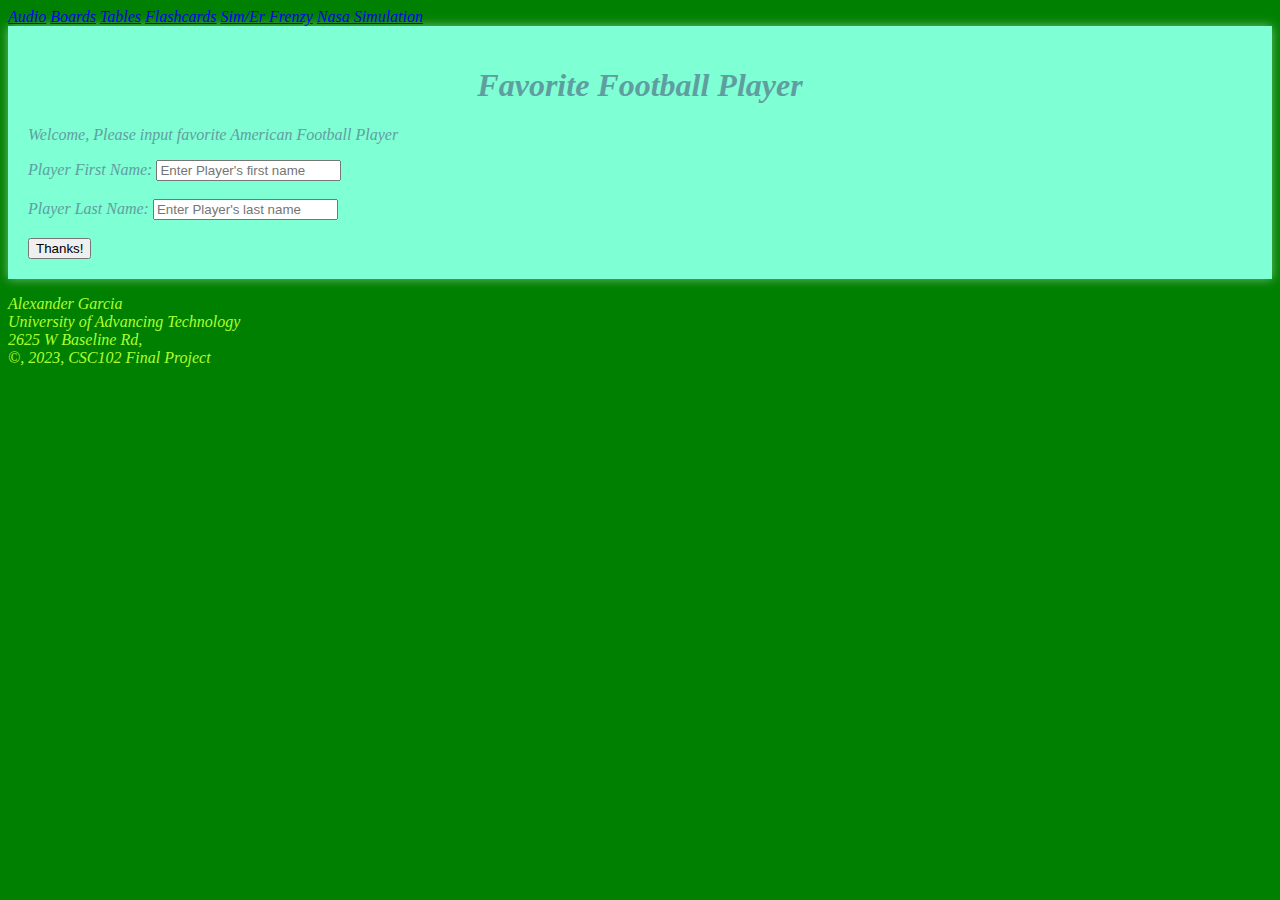
<file: index.html>
<!-- Tells browser it is written in Html -->
<!DOCTYPE html>
<!-- tells it is coded in english not any other langauge -->
<html lang="en">
<!-- contains the head elements -->
<head>
    <meta charset="UTF-8">
    <meta name="viewport" content="width=device-width, initial-scale=1.0">
    <title>Final Project</title>
    <!-- Links the html to css -->
    <link rel="stylesheet" href="style.css">
</head>
<body>
    <nav>
        <a href="audio.html">Audio</a>
        <a href="boards1.html">Boards</a>
        <a href="tables.html">Tables</a>
        <a href="flashcards.html">Flashcards</a>
        <a href="functions.html">Sim/Er Frenzy</a>
        <a href="classobjects.html">Nasa Simulation</a>
    </nav>
    <!-- This will be our container for favorite Football player -->
    <div class="container">
        <h1>Favorite Football Player</h1>
        <!-- Tell the user what they have to do -->
        <p>Welcome, Please input favorite American Football Player</p>
        <!-- Added a form that gets the users favorite footballer -->
        <form id="footballPlyr">
            <!-- Added a label for the first name text box -->
            <label for="firstName">Player First Name:</label>
            <!-- Here we add the first name text box for the user to type in -->
            <input type="text" id="firstName" name="firstName" placeholder="Enter Player's first name" required><br><br>
            <!-- Add a label for player last name -->
            <label for="lastName">Player Last Name:</label>
            <input type="text" id="lastName" placeholder="Enter Player's last name" required><br><br>
            <input type="submit" value="Thanks!">
        </form>

    </div>
    <!-- Created a footer for final -->
    <footer>
        <p>
            Alexander Garcia<br>
            University of Advancing Technology<br>
            2625 W Baseline Rd,<br>
            &copy, 2023, CSC102 Final Project
        </p>
    </footer>
</body>
</html>
</file>
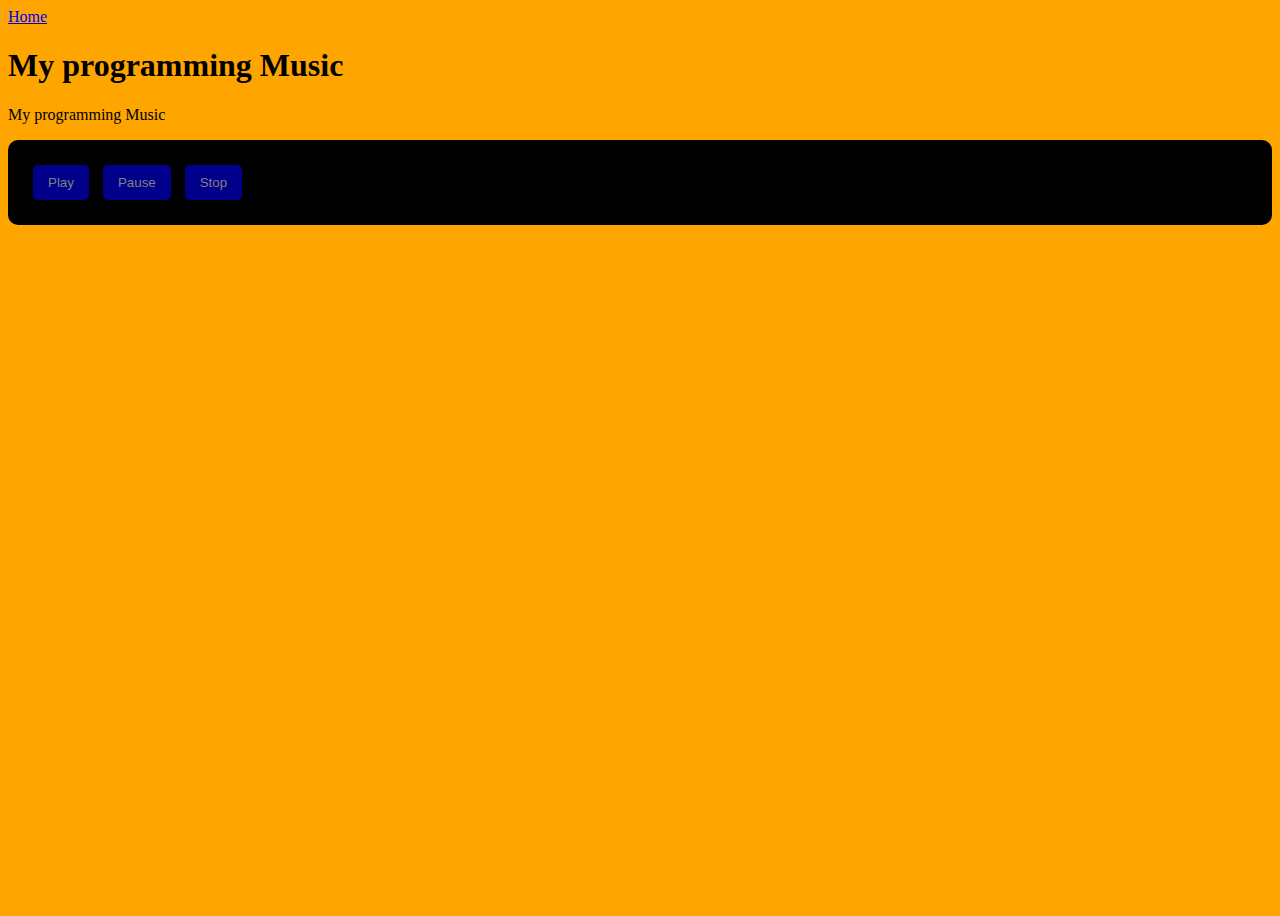
<file: audio.html>
<!DOCTYPE html>
<html lang="en">
<head>
    <meta charset="UTF-8">
    <style>
        body{
            display: block;
            justify-content: baseline;
            align-items: center;
            height: 100vh;
            background-color: orange;
        }

        /*Style the player container*/
        #player{
            background-color: black;
            padding: 20px;
            border-radius: 10px;
            box-shadow: 0 0 10px rgba(rgb(192, 67, 67), rgb(24, 75, 24), rgb(4, 4, 51), 0.1);
        }

        /*Style the audio controls (buttons) */
        button{
            margin: 5px;
            padding: 10px 15px;
            border: none;
            border-radius: 5px;
            background-color: darkblue;
            color: grey;
            cursor: pointer;
        }
    </style>
   
    <meta name="viewport" content="width=device-width, initial-scale=1.0">
    <!-- This is the title-->
    <title>My programming Music</title>
</head>
<body>
    <!-- Nav to go back to the home -->
    <nav>
        <a href="index.html">Home</a>
    </nav>
    <!-- This is the start of my HTML section-->
    <!-- This is the head of my body for the page-->
    <h1>My programming Music</h1>
    <!-- This is my paragraph.-->

    <p>My programming Music</p>

    <!--This is my player container-->
    <div id="player">
        <audio id="audio" src="SongR.mp3"></audio>
        <!-- This is the audio controls-->
        <!-- This is the play buttons-->
        
        <button onclick="playAudio()">Play</button>
        <!--This makes the pause button pause-->
        <button onclick="pauseAudio()">Pause</button>
        <!--This is the stop button on page-->
        <button onclick="stopAudio()">Stop</button>

    </div>

    <!-- Begin of JavaScript section-->

    <script>
        // Javascript variable that holds the audio element.
        var audio = document.getElementById("audio");

        // JavaScript function that stops the audio when the user raises this event by pressing the play button/

        function playAudio() {
            audio.play();
        }

        // JavaScript function that stops the audio when the user raises this event by pressing the pause button
        function pauseAudio() {
            audio.pause();
        }


        // JavaScript function that stops the audio when the user raises this event by pressing the stop btn.

        function stopAudio() {
            audio.pause();
            audio.currentTime = 0;
        }
    </script>
</body>
</html>
</file>
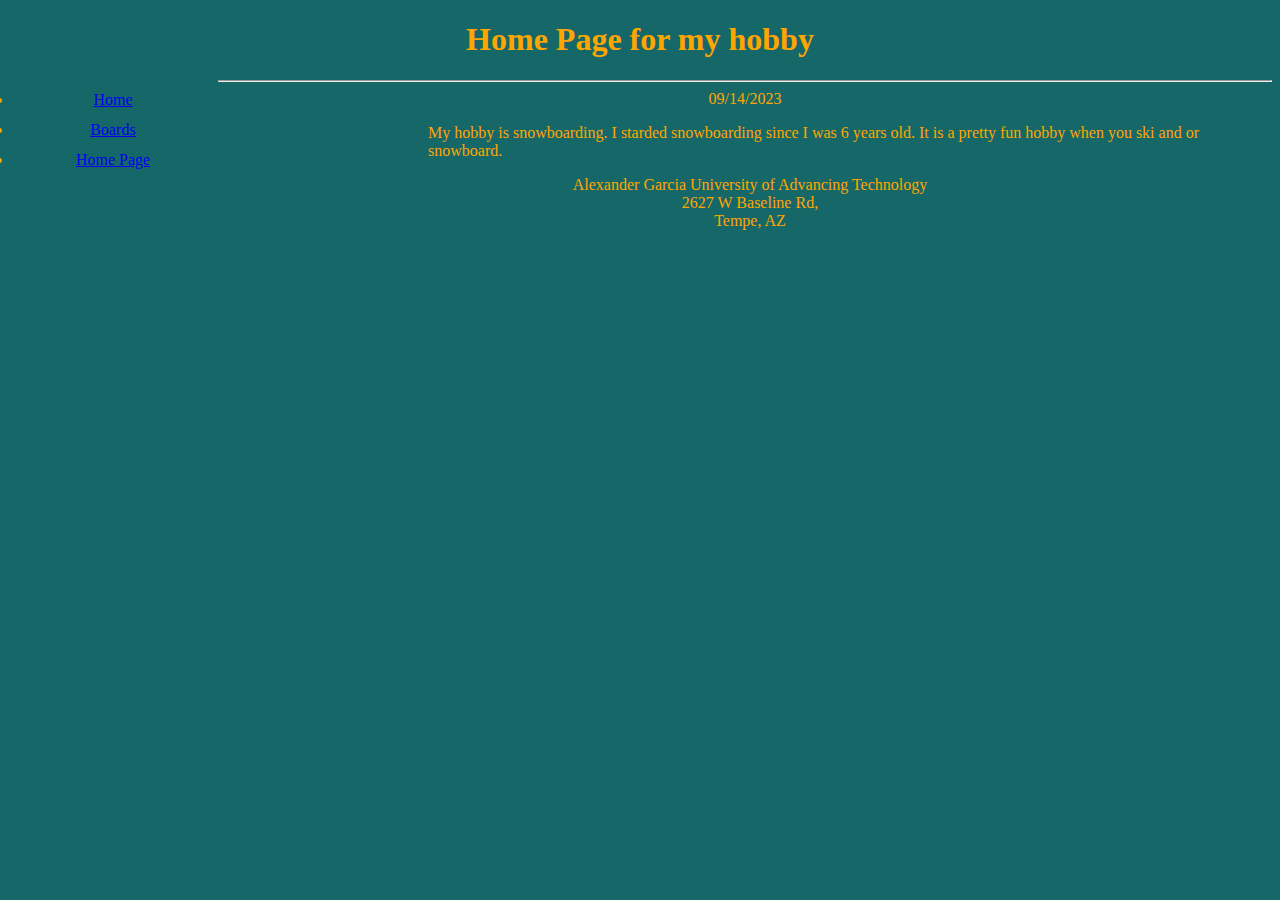
<file: boards.html>
<!--Add our doctype which will tell the browser what type of document this is.-->
<!DOCTYPE html>
<!--Add the html tag to tell the browser that this is a html document.-->
<html>
<!--Add the head tag to conatin the head element-->
<head>
   <title>Home Page</title>
    <!-- Here we will link to our main.css page so this HTML page will have style by it. -->
    <link rel="stylesheet" href="main.css">

</head>
<!--Add the body tag to conatin the body elements.-->
<body>
    <!--Add a header for our page-->
    <header>
        <h1>Home Page for my hobby</h1>
        <nav>
            <li> <a href="./boards.html">Home</a></li>
            <li> <a href="./boards1.html">Boards</a></li>
            <li> <a href="./index.html">Home Page</a></li>
        </nav>
        <hr>09/14/2023</hr>
    </header>
    <nav> </nav>
    <!--started talking about hobby-->
    <section>     
    <p>
        My hobby is snowboarding. I starded snowboarding since I was 6 years old. It is a pretty fun hobby when you ski and or snowboard.
    </p>
    <!--add another section for my video game news.-->
   </section>
  <footer>
       <p>
           Alexander Garcia
           University of Advancing Technology<br>
           2627 W Baseline Rd,<br>
           Tempe, AZ

       </p>


   </footer>
</body>


</html>
</file>
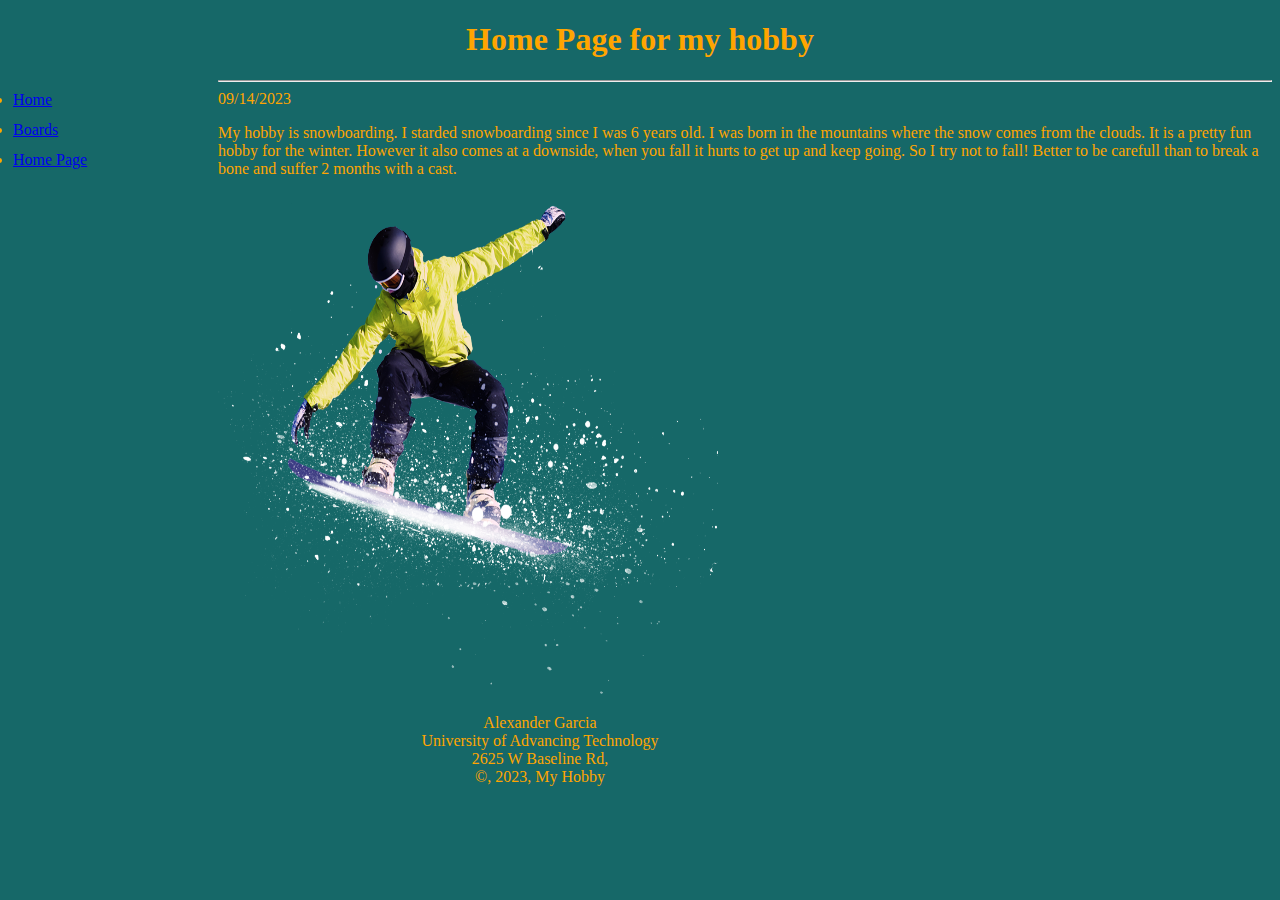
<file: boards1.html>
<!--Add our doctype which will tell the browser what type of document this is.-->
<!DOCTYPE html>
<!--Add the html tag to tell the browser that this is a html document.-->
<html>
<!--Add the head tag to conatin the head element-->
<head>
  <title> Welcome to my Page!</title>
  <!-- Here we will link to our main.css page so this HTML page will have style by it. -->
  <link rel="stylesheet" href="main.css">

</head>
<!--Add the body tag to conatin the body elements.-->
<body>
    <!--Add a header for our page-->
    <header>
        <h1>Home Page for my hobby</h1>
    </header>
    <!--Add a nav bar -->
    <nav>
        <li> <a href="./boards.html">Home</a></li>
        <li> <a href="./boards1.html">Boards</a></li>
        <li> <a href="./index.html">Home Page</a></li>

    </nav>
    <hr>09/14/2023</hr>
    <!--started talking about hobby-->
    <p>
        My hobby is snowboarding. I starded snowboarding since I was 6 years old. I was born in the mountains where the snow comes from the clouds. It is a pretty fun hobby for the winter.
         However it also comes at a downside, when you fall it hurts to get up and keep going. So I try not to fall! Better to be carefull than to break a bone and suffer 2 months with a cast. 
    </p>
    <!--add another section for my video game news.-->
    <memeImage>
    <img src= sb.png alt= "This is a snowboard athlete" width="500"height="500">
    </memeImage>
    <footer>
        <p>
            Alexander Garcia<br>
            University of Advancing Technology<br>
            2625 W Baseline Rd,<br>
            &copy, 2023, My Hobby
        </p>
    </footer>
</body>
</html>
</file>
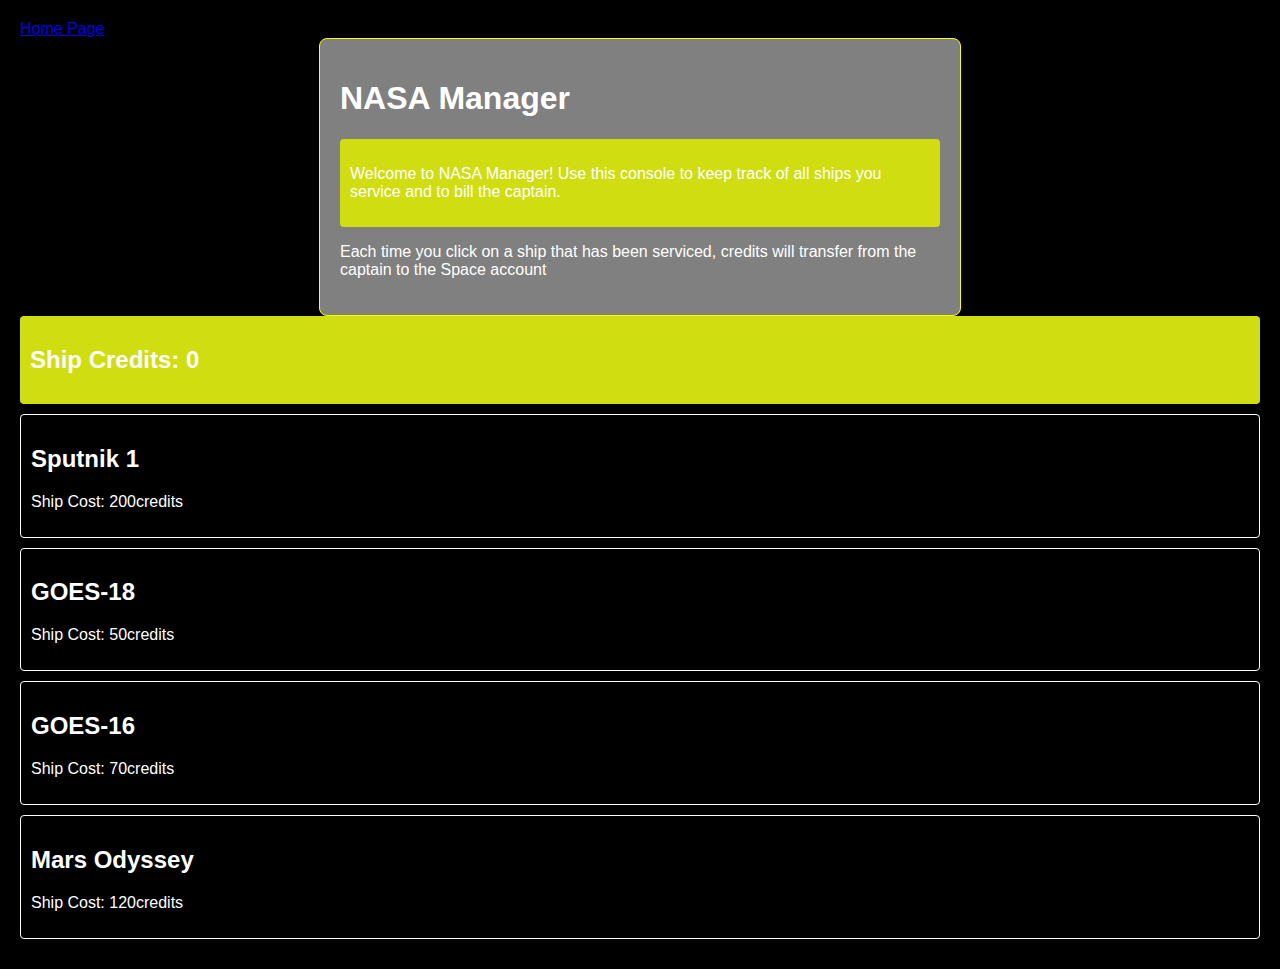
<file: classobjects.html>
<!DOCTYPE html>
<html lang="en">
<head>
    <meta charset="UTF-8">
    <!-- This is line is not required however, it is a good idea to 
      to help scale to the monitor size-->
    <meta name="viewport" content="width=device-width, initial-scale=1.0">
    <title>NASA Simulator</title>
    <!--You are leaving HTML and about to start CSS, you know this 
      due to the style tags-->
    <style>
        /* This is styling CSS comment, notioce the diff start and end syntax */
        /*Style the body */
        /* When you put the name of a tag then it will style all tags with that name.
        Please note, this does not mean using the name property. */
        body{
            font-family: Arial, Helvetica, sans-serif;
            background-color: black;
            margin: 0;
            padding: 20px;
            color: white;
        }
        /* This # will style an element with a specific ID */
        /* You can not have two elements with the same ID */
        #game-container{
            max-width: 600px;
            margin: auto;
            padding: 20px;
            background-color: grey;
            border: 1px solid yellow;
            border-radius: 8px;
        }
        /* The . symbol is used to style one or more elements with a specific class */
        .ship{
            border: 1px solid white;
            margin-bottom: 10px;
            padding: 10px;
            border-radius: 4px;
        }

        /* When you put the name of a tag then it will style all the tags with that name.
        Please note, this does not mean using the name property */
        button{
            padding: 5px 10px;
            margin-top: 10px;
        }

        /* Style the back color of the class top info to dark green */
        .top-information{
            background-color: rgb(207, 221, 17);
            padding: 10px;
            border-radius: 4px;
            margin-bottom: 10px;
        }
    </style>
</head>
<!--Using HTML our body section starts here-->
<body>
    <!-- Add a nav to get back to the home page -->
    <a href="index.html">Home Page</a>
    <div id="game-container">
        <h1>NASA Manager</h1>
        <div id="directions" class="top-information">
            <p>Welcome to NASA Manager! Use this console to keep track of all ships you service and to bill the captain.</div>
            <p>Each time you click on a ship that has been serviced, credits will transfer from the captain to the Space account</p>
        </div>
    </div>
    <div id="credits" class="top-information">
        <h2>Ship Credits: <span id="credits-amount">0</span></h2>
    </div>
    <div id="ships-container">
        <!-- We are going to use JavaScript to add ships here, this can be done by using the id ships-container -->
    </div>
    <!-- We are leaving HTML and going into JavaScript-->
    <script>
        // Create our class for the spaceship 
        class SpaceShip{
            constructor(name, serviceCost){
                this.name = name;
                this.serviceCost = serviceCost;
            }
            // This is a method, it is a function that is part of a class
            // This method will service the ship and add credits
            service(){
                game.credits = game.credits + this.serviceCost;
                game.updateCreditsDisplay();
            }
        
        }
        //Create our game class
        class Game{
            constructor(){
                this.credits = 0;
                this.ships=[];
            }
            //Create a method to update the credits on the page
            updateCreditsDisplay(){
                document.getElementById("credits-amount").innerText = this.credits;
            }
            //Create a method to add a ship to the page
            addShip(ship){
                this.ships.push(ship);
                this.displayShip(ship);
            }
            //Create a method to display a ship on the page
            displayShip(ship){
                const container = document.getElementById("ships-container");
                const shipDiv = document.createElement("div");
                shipDiv.classList.add("ship");
                shipDiv.innerHTML = "<h2>" + ship.name + "</h2><p>Ship Cost: " + ship.serviceCost + "credits";
                shipDiv.onclick = function(){
                    ship.service();
                };
                container.appendChild(shipDiv);

            }
        }

        //Create a new game object instance from our class.
        const game = new Game();

        //Create a new coin object instance from our class.
        const ships = [
            new SpaceShip("Sputnik 1", 200),
            new SpaceShip("GOES-18", 50),
            new SpaceShip("GOES-16", 70),
            new SpaceShip("Mars Odyssey", 120)
        ];

        // Add each ship to the game
        ships.forEach(ship => game.addShip(ship));
    </script>
    
</body>
</html>
</file>
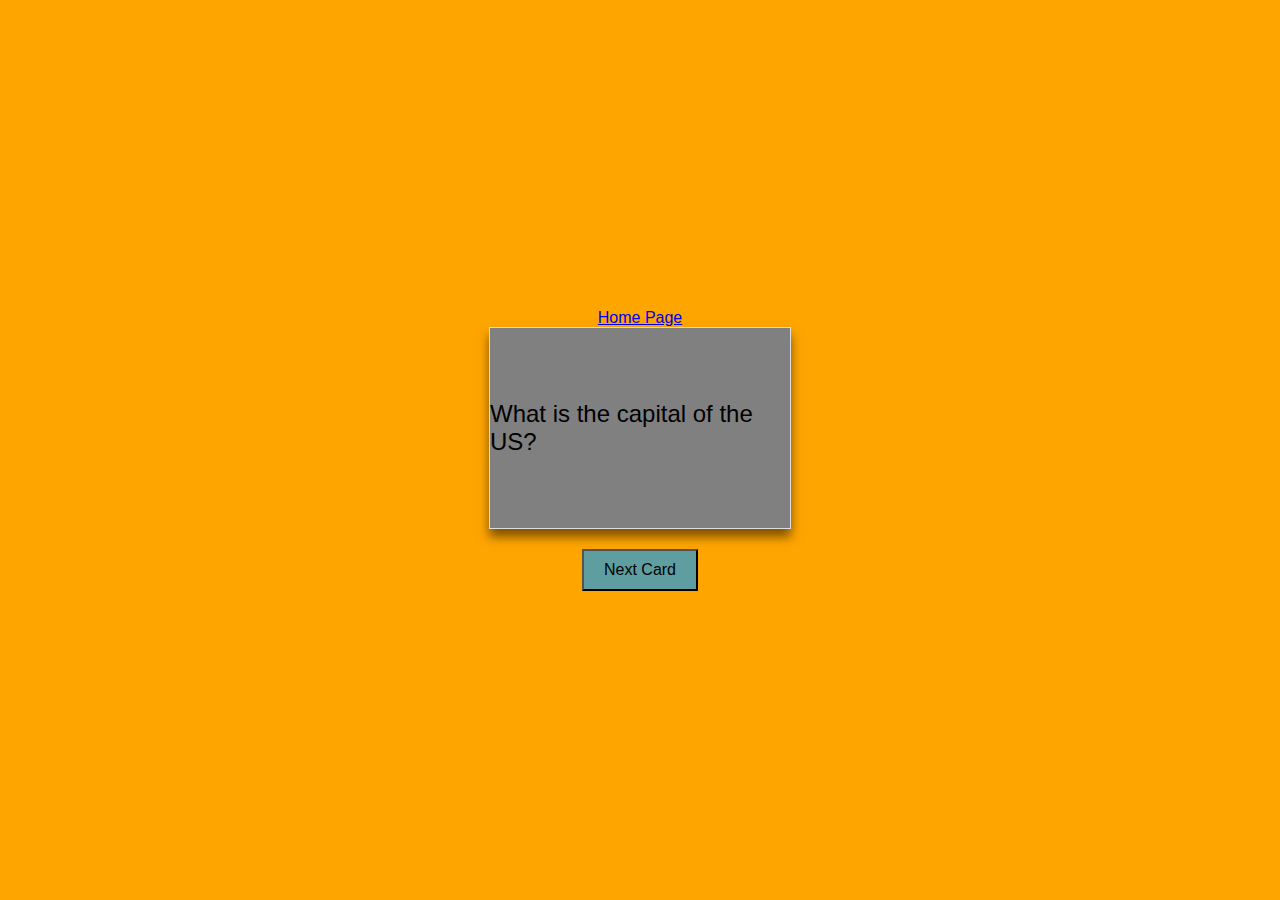
<file: flashcards.html>
<!--This tells the browser this is an HTML doc-->
<!DOCTYPE html>
<!--Start the HTML code setting the lang to English-->
<html lang="en">
<!-- Add the head tag to contain the metadata and other items like title and links to CSS-->

<head>
    <!--Add meta data-->
    <meta charset="UTF-8">
    <!-- This meta data allows our page to loom great in different screen resolutions-->
    <meta name="viewport" content="width=device-width, initial-scale=1.0">
    <!-- Add a title for our browser tag-->
    <title>Flashcard Study Buddy</title>
    <!-- Add a link to our CSS file-->
    <link rel="stylesheet" href="flashcards.css">
</head>
<!--The body tag to contain the content for our very own page-->
<body>
    <!-- Add a nav to get back to the home page -->
    <a href="index.html">Home Page</a>
    <!--Add the div to contain our flashcards-->
    <div id="flashcard-container">
        <!--Next the flash card inside the flash container-->
        <div onclick="updateFlashCard();" id="flashcard">Click to flip the flashcard over</div>
    </div>
    <!-- Add an HTML button to get the next card-->
    <button id="next">Next Card</button>
    <!--Link to our JavaScript file-->
    <script src="script.js"></script>
    
</body>
</html>
</file>
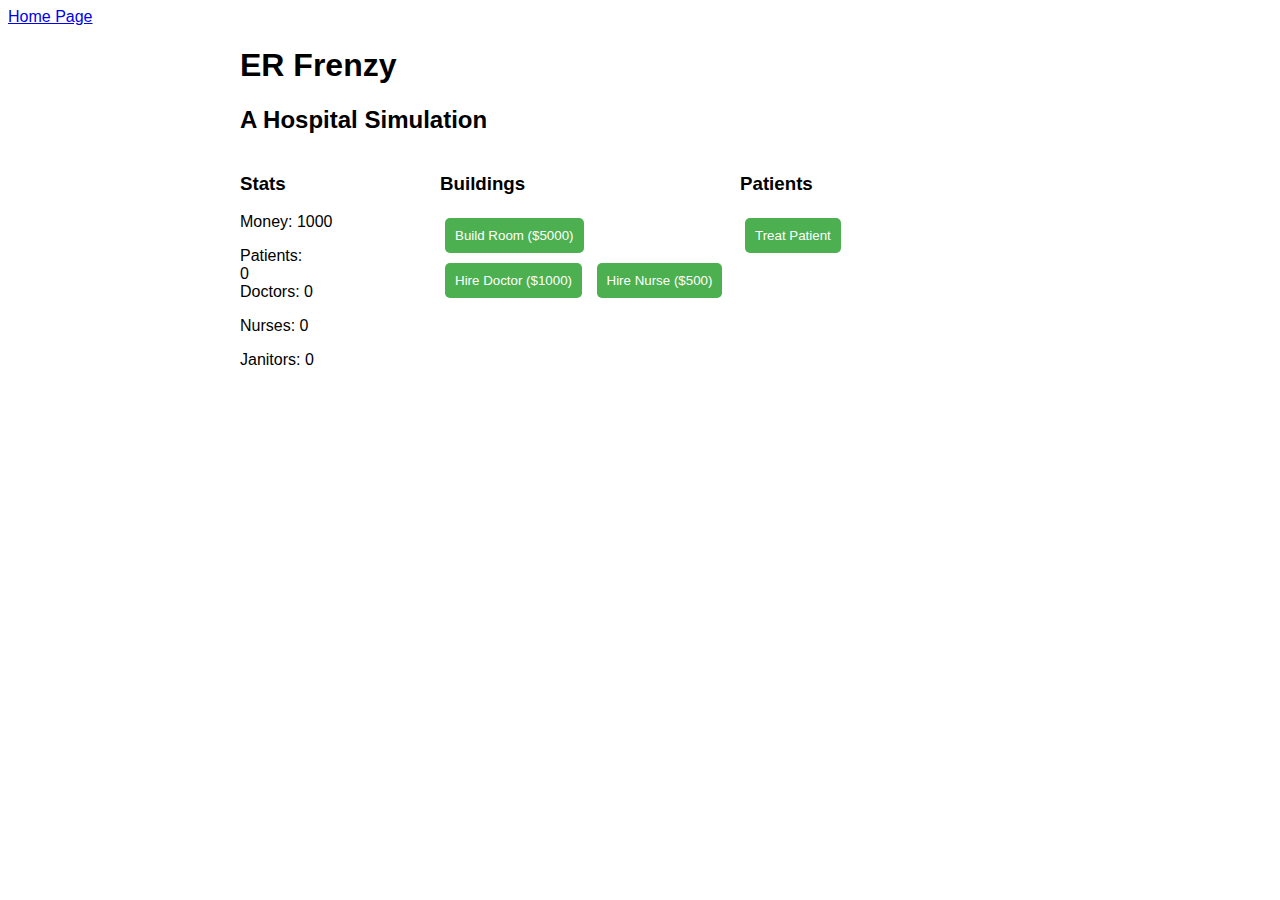
<file: functions.html>
<!--This is ngoing to be a Sim called ER Frenzy-->
<!--Tell the browser what type of doc-->
<!DOCTYPE html>
<!--Start HTML section-->
<html lang="en">
<!--Start the head section-->
<head>
    <!--Give the tab the title of this app-->
    <title>ER Frenzy</title>
    <!--Add meta tags-->
    <meta charset="utf-8">
    <meta name="viewport" content="width=device-width, initial-scale=1.0">
    <!--ADD the CSS page style-->
    <style>
        body {
            font-family: Arial, sans-serif;
            background-color: #ffffff
        }

        #game {
            margin: 0 auto;
            width: 800px;
        }

        #stats {
            float: left;
            width: 200px;
        }

        #buildings {
            float: left;
            width: 300px;
        }

        #patients {
            float: left;
            width: 300px;
        }

        button{
            margin: 5px;
            padding: 10px;
            background-color: #4CAF50;
            color: white;
            border: none;
            border-radius: 5px;
            cursor: pointer;
        }

        button:hover {
            background-color: #3e8e41;
        }
    </style> 
<!--End the head section-->    
</head>    
<!--Start the body section-->
<body>
    <!-- Add a nav to get back to the home page -->
    <a href="index.html">Home Page</a> 
     <div id="game">
        <!--Add a header for our hospital sim-->
        <h1>ER Frenzy</h1>
        <h2>A Hospital Simulation</h2>
        <!--ADD a div for the stats-->
        <div id="stats">
            <!--This is the header for the stats-->
            <h3>Stats</h3>
            <!--The p tag is an html tag that is the paragraph tag, this starts on a new line.-->
            <!--The span tag is an html tag that spans in the same line-->
            <p>Money: <span id="money">1000</span></p>
            <p>Patients: <span id="patients">0</span></p>
            <p>Doctors: <span id="doctors">0</span></p>
            <p>Nurses: <span id="nurses">0</span></p>
            <p>Janitors: <span id="janitors">0</span></p>
        </div>
        <!--ADD a div for the buildings-->
        <div id="buildings">
            <!--This is the header for buildings-->
            <h3>Buildings</h3>
            <!--Add a button for the clinic-->
            <button id="build-room" onclick="buildRoom()">Build Room ($5000)</button>
            <!--Add a button for the hospital-->
            <button id="hire-doctor" onclick="hireDoctor()">Hire Doctor ($1000)</button>
            <!--Add a button for the research center-->
            <button id="hire-nurse" onclick="hireNurse()">Hire Nurse ($500)</button>

        </div>
        <!--Add a div for patients-->
        <div id="patients">
            <!--This is the header for patients-->
            <h3>Patients</h3>
            <!--Add a button for the clinic-->
            <button id="treat-patient" onclick="treatPatient()">Treat Patient</button>
        </div>
    </div>
    <!--Add javascript-->
    <!--JavaScript function and code begin-->
     <script>
         // Create variables for the stats
         var money = 10000;
         var patients = 0;
         var doctors = 0;
         var nurses = 0;

         // Create a function to update stats
         function updateStats(){
             // Update the stats
             document.getElementById("money").innerHTML = money;
             document.getElementById("patients").innerHTML = patients;
             document.getElementById("doctors").innerHTML = doctors;
             document.getElementById("nurses").innerHTML = nurses;           
         }

         // Create a function to bild a room
         function buildRoom(){
             // Check if we have enough money to build a room in the hospital. To make good decisons.
             if (money >= 5000){
                 // Subtract the money
                 money = money - 5000;
                 // Update the stats
                 updateStats();
             }
         }

         // Create a function to hire a Doctor
         function hireDoctor(){
             // Check if we have enough money
             if (money >= 1000) {
                 // Subtract the money
                 money = money - 1000;
                 // Add a doctor
                 doctors = doctors + 1;
                 // Update the stats
                 updateStats();
             }
         }

         // Create function to hire a nurse
         function hireNurse(){
             // Check if we have enough money to hire a nurse
             if (money >= 500) {
                 // Subtract the money
                 money = money - 500;
                 // Add a nurse
                 nurses = nurses + 1;
                 // Update the stats for hospital to make good decison
                 updateStats();
             }
         }



         //Create a function to treat a patient
         function treatPatient(){
             // Check if we do have enough doctors and nurses. treat patients
             // We need at least 1 doctor
             if (doctors >= 1 && nurses >= 1) {
                 // If we do then subtract the doctors and nurses to treat patient
                 doctors = doctors - 1;
                 nurses = nurses - 1;
                 // Add money for treating patient
                 money = money + 10000;
                 // update the stats
                 updateStats();
             }
         }



         setInterval(function() {
             // check and see if we have less than 10 patients
             if (patients < 10) {
                 // if we do, than add a patient every 30 seconds
                 patients = patients + 1;
                 // Update the stats
                 updateStats();
             }
         }, 30000); 

     </script>
      <!--End of script java-->
      
<!--End the bodysection-->    
</body>
<!--End the body section-->
</html>
</file>
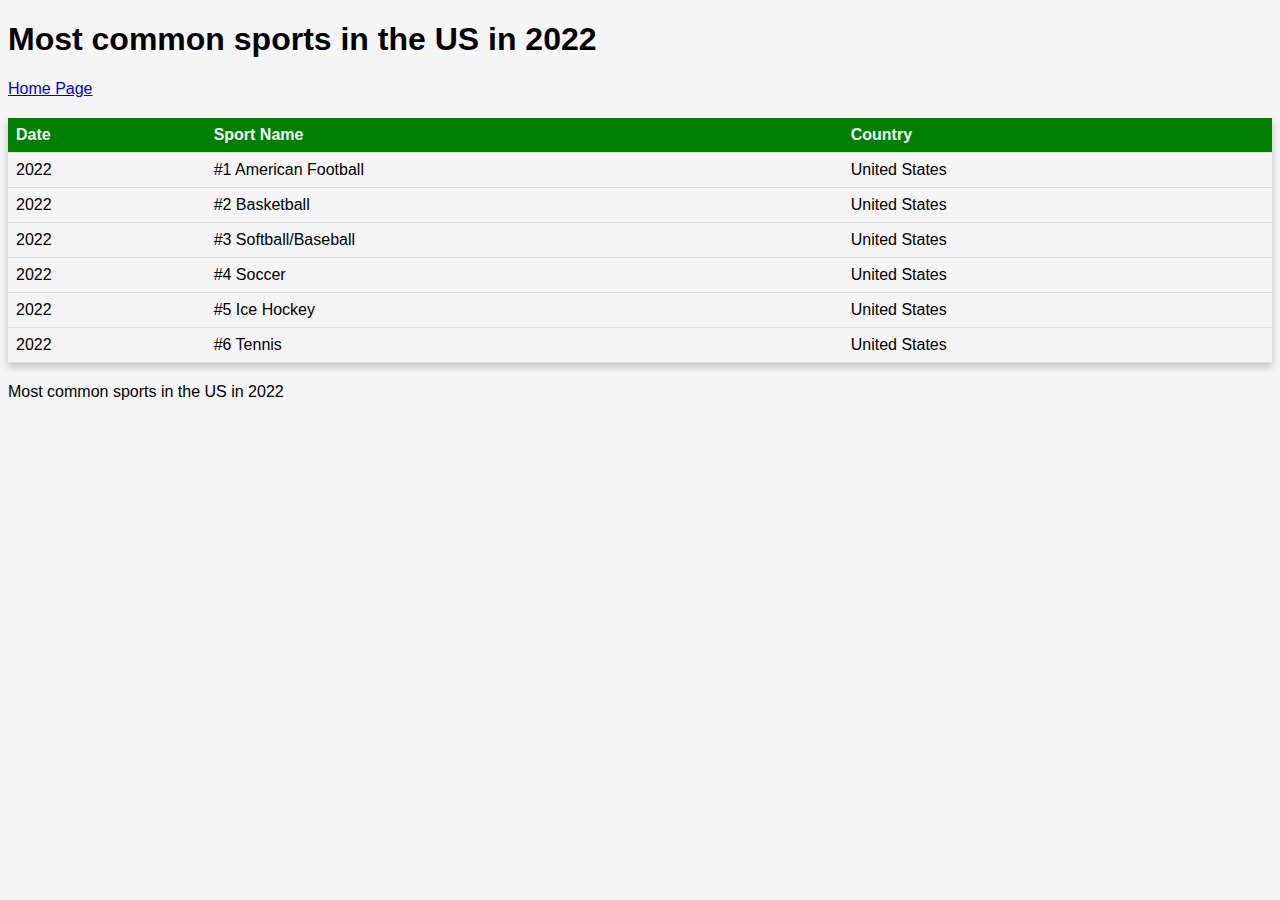
<file: tables.html>
<!DOCTYPE html>
<html lang="en">
<head>
    <meta charset="UTF-8">
    <meta name="viewport" content="width=device-width, initial-scale=1.0">
    <title>World of Holidays</title>
    <link rel="stylesheet" href="tables.css" type="text/css">
</head>
<body>
    <!-- Add a header -->
    <header>
        <h1>Most common sports in the US in 2022</h1>
    </header>
    <!-- Add content to the body -->
    <main>
        <!-- Add nav for final to get back to home page -->
        <a href="index.html">Home Page</a>
        <!-- Add a table to display the holidays of the world -->
        <table>
            <!-- Add a row for the table header, this is row #1, at the top -->
            <tr>
                <!-- These are column headers -->
                <th>Date</th>
                <th>Sport Name</th>
                <th>Country</th>
            </tr>
            <!-- Add a row for the table body, this is row #2, below the header -->
            <tr>
                <!-- These are column data -->
                <td>2022</td>
                <td>#1 American Football</td>
                <td>United States</td>
            </tr>
            <!-- Add a row for the table body, this is row #3, below the header -->
            <tr>
                <!-- These are column data -->
                <td>2022</td>
                <td>#2 Basketball</td>
                <td>United States</td>
            </tr>
            <!-- Add a row for the table body, this is row #4, below the header -->
            <tr>
                <!-- These are column data -->
                <td>2022</td>
                <td>#3 Softball/Baseball</td>
                <td>United States</td>
            </tr>
            <!-- Add a row for the table body, this is row #5, below the header -->
            <tr>
                <!-- These are column data -->
                <td>2022</td>
                <td>#4 Soccer</td>
                <td>United States</td>
            </tr>
            <!-- Add a row for the table body, this is row #6, below the header -->
            <tr>
                <!-- These are column data -->
                <td>2022</td>
                <td>#5 Ice Hockey</td>
                <td>United States</td>
            </tr>
             <!-- Add a row for the table body, this is row #6, below the header -->
             <tr>
                <!-- These are column data -->
                <td>2022</td>
                <td>#6 Tennis</td>
                <td>United States</td>
            </tr>
        </table>

    </main>
    <!-- Add a footer -->
    <footer>
        <p>Most common sports in the US in 2022</p>
        <!--This is Student Alexander Garcia-->
        

    </footer>
    
</body>
</html>
</file>
<file: style.css>
body{
    color: cadetblue;
    background-color: green;
    font-family: 'Times New Roman', Times, serif;
    font-style: oblique;
}
/*styles the h1 */
h1{
    text-align: center;
}
/* Styles my container */
.container{
    margin: auto;
    padding: 20px;
    background-color: aquamarine;
    box-shadow: 0px 0px 10px rgba(233, 255, 255, 0.5);
}

/* Styles the footer */
footer{
    color: greenyellow;
}
</file>
<file: main.css>
/* This is a CSS comment for your Information */


/* Let's use CSS to style ther Body tag of any HTML page that uses me, or references me */
body{
    /* Let's set the color of the background to blue */
    background-color: rgb(22, 104, 104);
    /* Let's set the font color of the body tag white */
    color: orange;
}

/* Let's use CSS to style the nav property */
nav{
    /* Set the height of the nav bar to 600px */
    height: 600px;
    /* width - set to 200px */
    width: 200px;
    /* float - set to left */
    float: left;
    /* padding - set to 5px */
    padding: 5px;
    /* line-height - set to 30px */
    line-height: 30px;

}

/* Let's use CSS to style the footer properties */
footer{
    /* text-align - set to center */
    text-align: center;
    /* margin-right - set to 200px */
    margin-right: 200px;
}

/*Let's use CSS to style the memeImage properties*/
memImage{
    /* margin-right - set to 200px */
    margin-right: 200px;
}

/* Let's use the CSS to stlye thew header */
header{
    /* text-align - set to center */
    text-align: center;
}
</file>
<file: flashcards.css>
/* Main Style Sheet */

/*Style the body*/
body{
    font-family: Arial, Helvetica, sans-serif;
    display: flex;
    flex-direction: column;
    align-items: center;
    justify-content: center;
    height: 100vh;
    margin: 0;
    background-color: orange;
}

#flashcard{
    width: 300px;
    height: 200px;
    border: 1px solid #ddd;
    display: flex;
    align-items: center;
    justify-content: center;
    font-size: 24px;
    background-color: grey;
    box-shadow: 0 8px 10px rgba(0, 0, 0, 0.5);
    transition: transform 0.6;
    transform-style: preserve-3d;
    cursor: pointer;
}

#flashcard:flipped{
    transform: rotateY(180deg);
}

button{
    margin-top: 20px;
    padding: 10px 20px;
    font-size: 16px;
    cursor: pointer;
    background-color: cadetblue;
}
</file>
<file: tables.css>
body{
    font-family: Arial, Helvetica, sans-serif;
    background-color: #f5f5f5;
    color: black;
}
table{
    margin: 20px;
    border-collapse: collapse;
    width: 80%;
    margin-left: auto;
    margin-right: auto;
    box-shadow: 0 4px 8px 0 rgba(0,0,0,0.2);
    width: 100%;
}

th, td {
    text-align: left;
    padding: 8px;
    border-bottom: 1px solid #ddd;

}

th{
    background-color: green;
    color: mintcream;
}

tr:hover{
    background-color: grey;

}
</file>
